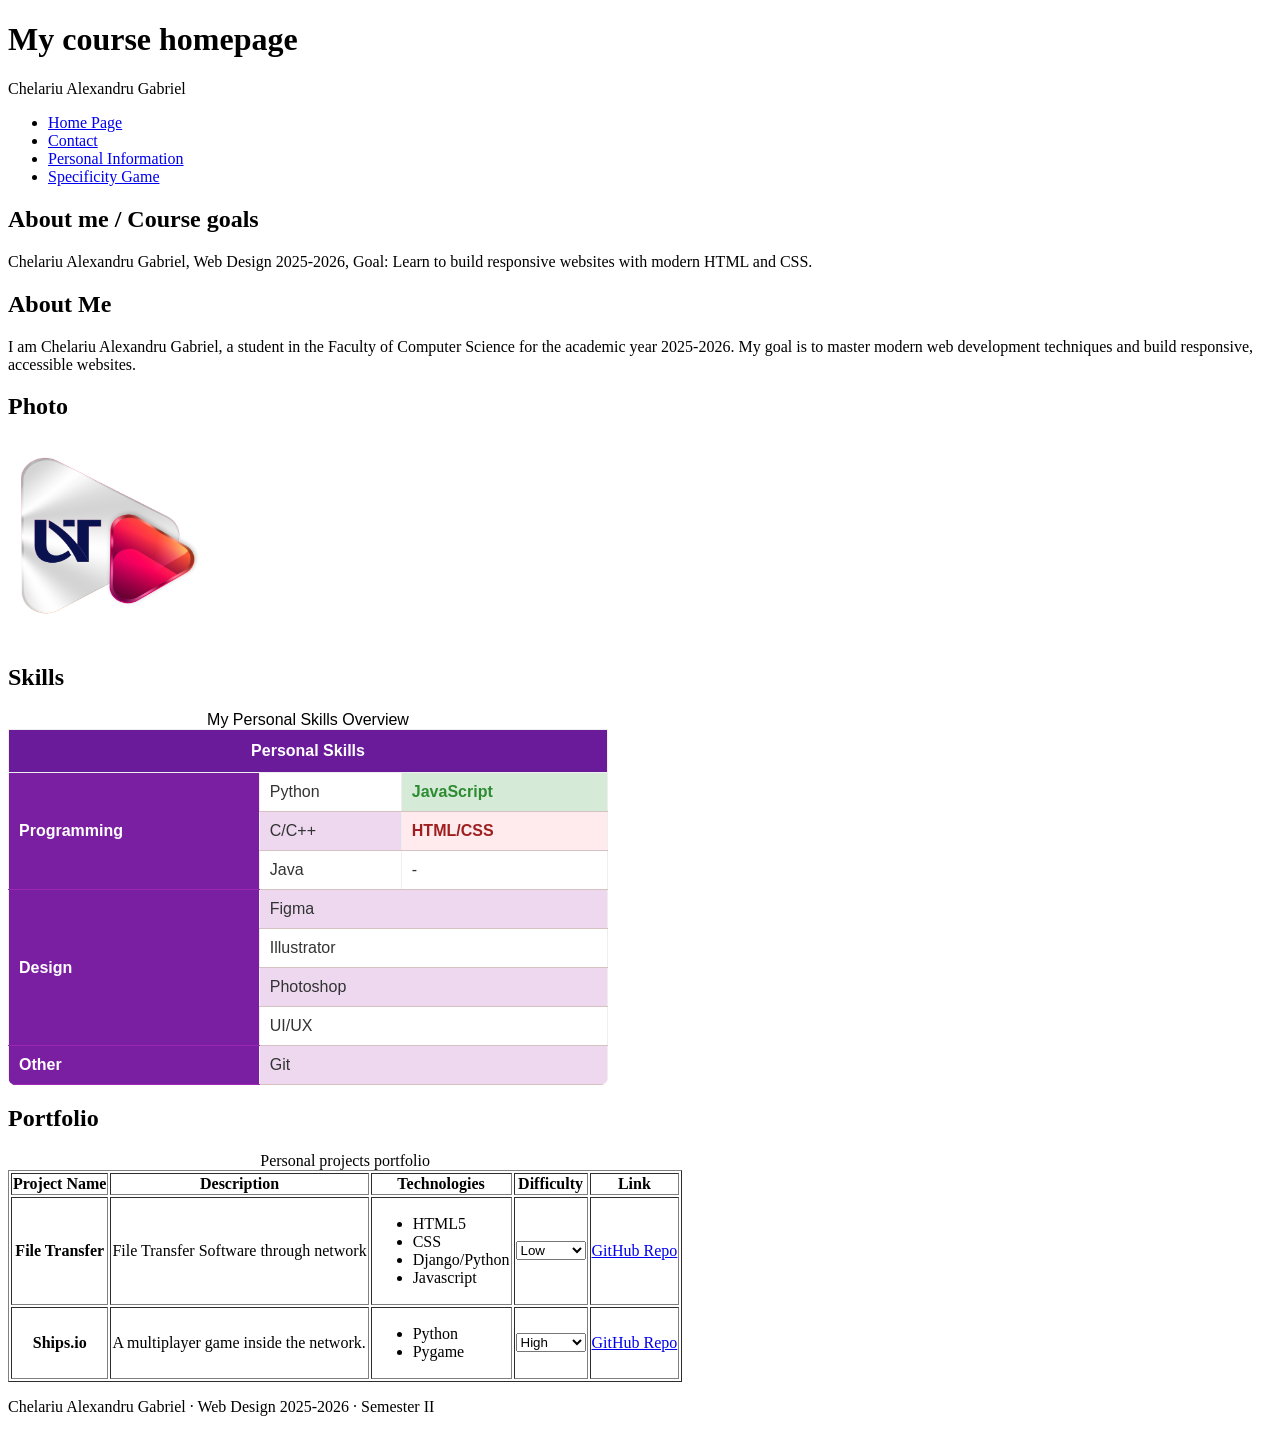
<file: index.html>
<!DOCTYPE html>

<html lang = "en">
    <head>
        <meta charset = "UTF-8">
        <meta name = "viewport" content = "width=device-width">
        <link rel = "stylesheet" href = "index.css">
        <title>My course homepage | Web Design 2025-2026</title>
    </head>

    <body>
        <header>
            <h1>My course homepage</h1>
            <p>Chelariu Alexandru Gabriel</p>
        </header>
        <nav aria-label="Main navigation">
            <ul>
                <li><a href="index.html">Home Page</a></li>
                <li><a href="contact.html">Contact</a></li>
                <li><a href = "card.html"> Personal Information </a></li>
                <li><a href = "specificity.html"> Specificity Game </a></li>
            </ul>
        </nav>

        <main id="main-content">
        
            <section>
                <h2>About me / Course goals</h2>
                <p>Chelariu Alexandru Gabriel, Web Design 2025-2026, Goal: Learn to build responsive websites with modern HTML and CSS.</p>
            </section>
        
            <section>
                <h2>About Me</h2>
                <p>I am Chelariu Alexandru Gabriel, a student in the Faculty of Computer Science for the academic year 2025-2026. My goal is to master modern web development techniques and build responsive, accessible websites.</p>
            </section>
            
            <section>
                <h2>Photo</h2>
                <img src="assets/images/Logo-MediaHub-UVT-FINAL-06.png" alt="UVT Media Hub Logo Image" width="200" height="200">
            </section>

            <section>
                <h2>Skills</h2>
                <table border = "1" class = "skills-table">
                    <caption>My Personal Skills Overview</caption>
                    <thead>
                        <tr>
                            <th scope="col" colspan="3">Personal Skills</th>
                        </tr>
                    </thead>
                    <tbody>
                        <tr>
                            <th scope="row" rowspan="3">Programming</th>
                            <td>Python</td>
                            <td>JavaScript</td>
                        </tr>
                        <tr>
                            <td>C/C++</td>
                            <td>HTML/CSS</td>
                        </tr>
                        <tr>
                            <td>Java</td>
                            <td>-</td>
                        </tr>
                        <tr>
                            <th scope="row" rowspan="4">Design</th>
                            <td colspan="2">Figma</td>
                        </tr>
                        <tr>
                            <td colspan="2">Illustrator</td>
                        </tr>
                        <tr>
                            <td colspan="2">Photoshop</td>
                        </tr>
                        <tr>
                            <td colspan="2">UI/UX</td>
                        </tr>
                        <tr>
                            <th scope="row">Other</th>
                            <td colspan="2">Git</td>
                        </tr>
                    </tbody>
                </table>
            </section>
            
            <section>
                <h2>Portfolio</h2>
                <table border = "1">
                    <caption>Personal projects portfolio</caption>
                    <thead>
                        <tr>
                            <th scope="col">Project Name</th>
                            <th scope="col">Description</th>
                            <th scope="col">Technologies</th>
                            <th scope="col">Difficulty</th>
                            <th scope="col">Link</th>
                        </tr>
                    </thead>
                    <tbody>
                        <tr>
                            <th scope="row">File Transfer</th>
                            <td>File Transfer Software through network</td>
                            <td>
                                <ul>
                                    <li>HTML5</li>
                                    <li>CSS</li>
                                    <li>Django/Python</li>
                                    <li>Javascript</li>
                                </ul>
                            </td>
                            <td>
                                <select aria-label="Difficulty level">
                                    <option value="low" selected>Low</option>
                                    <option value="medium">Medium</option>
                                    <option value="high">High</option>
                                </select>
                            </td>
                            <td><a href="https://github.com/Alexandru6041/File-Transfer">GitHub Repo</a></td>
                        </tr>
                        <tr>
                            <th scope="row">Ships.io</th>
                            <td>A multiplayer game inside the network.</td>
                            <td>
                                <ul>
                                    <li>Python</li>
                                    <li>Pygame</li>
                                </ul>
                            </td>
                            <td>
                                <select aria-label="Difficulty level">
                                    <option value="low">Low</option>
                                    <option value="medium">Medium</option>
                                    <option value="high" selected>High</option>
                                </select>
                            </td>
                            <td><a href="https://github.com/Alexandru6041/Ships.io">GitHub Repo</a></td>
                        </tr>
                    </tbody>
                </table>
            </section>
        
        </main>
        <footer>
            <p>Chelariu Alexandru Gabriel · Web Design 2025-2026 · Semester II</p>
        </footer>
    </body>
</html>
</file>
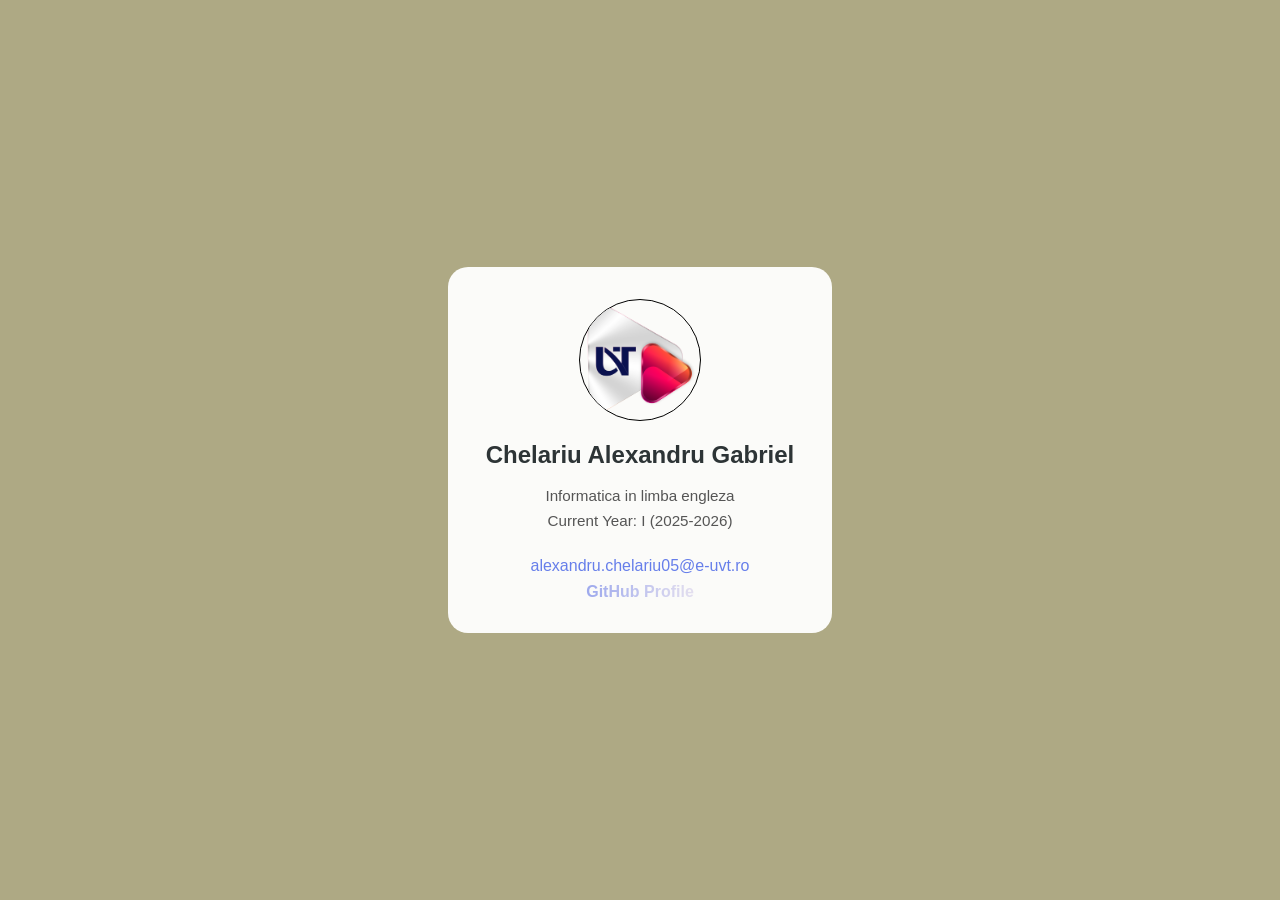
<file: card.html>
<!DOCTYPE html>

<html lang="en">

<head>
    <meta charset="UTF-8">
    <meta name="viewport" content="width=device-width">
    <title>Card | Chelariu Alexandru Gabriel</title>
    <link rel="stylesheet" href="card.css">
</head>

<body id="main">

    <main class="personal-card">
        <img src="assets/images/Logo-MediaHub-UVT-FINAL-06.png" alt="Profile Picture" id="profile-image">

        <h1 class="full-name">Chelariu Alexandru Gabriel</h1>

        <p class="specializare">
            Informatica in limba engleza <br>
            Current Year: I (2025-2026)
        </p>

        <div class="linkuri-utile">
            <a href="mailto:alexandru.chelariu05@e-uvt.ro" id="email-link">alexandru.chelariu05@e-uvt.ro</a>

            <a href="https://github.com/Alexandru6041" id="github-link" target = "blank">GitHub Profile</a>
        </div>
    </main>

</body>

</html>
</file>
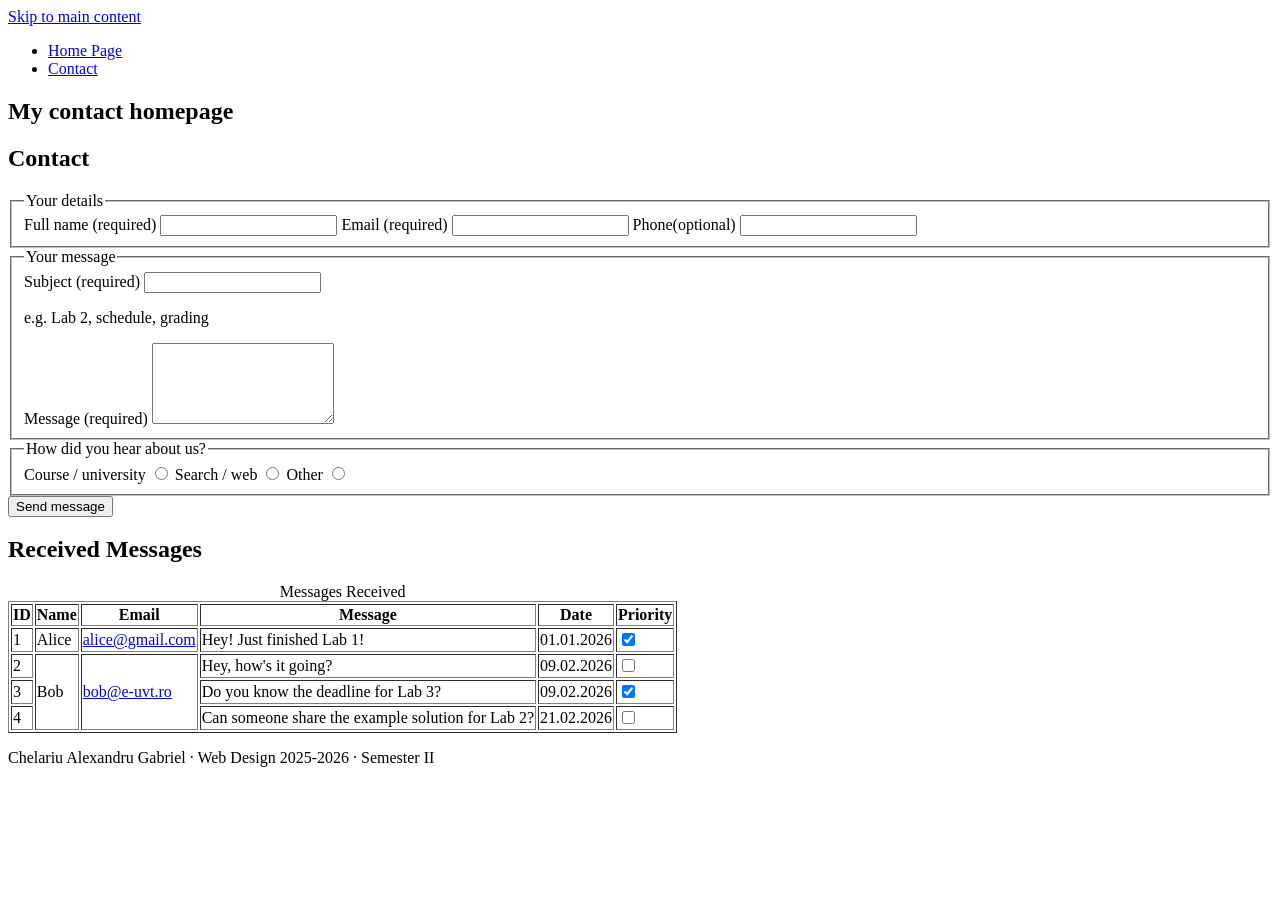
<file: contact.html>
<!DOCTYPE html>

<html lang="en">

<head>
    <meta charset="UTF-8">
    <meta name="viewport" content="width=device-width">
    <title>My course homepage | Web Design 2025-2026</title>
</head>

<body>

    <a href="#main-content" class="skip-link">Skip to main content</a>
    
    
    <main id="main-content">
        <section>
            <nav aria-label="Main navigation">
                <ul>
                    <li><a href="index.html">Home Page</a></li>
                    <li><a href="contact.html">Contact</a></li>
                </ul>
            </nav>
        
            <header>
                <h1>My contact homepage</h1>
            </header>
        </section>

        <h2>Contact</h2>
        
        <div>
            <form method="post" action="#" aria-label="Contact form">
                <fieldset>
                    <legend>Your details</legend>
                    <label for="name">Full name (required)</label>
                    <input type="text" id="name" name="name" required>
                    <label for="email">Email (required)</label>
                    <input type="email" id="email" name="email" required>
                    <label for="phone">Phone(optional)</label>
                    <input type="tel" id="phone" name="phone" pattern="[0-9\s\-+]+" title="Digits, spaces, hyphens, or plus only">
                </fieldset>
                <fieldset>
                    <legend>Your message</legend>
                    <label for="subject">Subject (required)</label>
                    <input type="text" id="subject" name="subject" required aria-describedby="subject-hint">
                    <p id="subject-hint" class="form-hint">e.g. Lab 2, schedule, grading</p>
                    <label for="msg">Message (required)</label>
                    <textarea id="msg" name="message" rows="5" required></textarea>
                </fieldset>

                
                <fieldset>
                    <legend>How did you hear about us?</legend>
                    <label for="hear-course">Course / university</label>
                    <input type="radio" id="hear-course" name="hear" value="course">
                    <label for="hear-search">Search / web</label>
                    <input type="radio" id="hear-search" name="hear" value="search">
                    <label for="hear-other">Other</label>
                    <input type="radio" id="hear-other" name="hear" value="other">
                </fieldset>
                <button type="submit">Send message</button>
            </form>
        </div>

        <section>
            <h2>Received Messages</h2>
            <table border = "1">
                <caption>Messages Received</caption>
                <thead>
                    <tr>
                        <th scope="col">ID</th>
                        <th scope="col">Name</th>
                        <th scope="col">Email</th>
                        <th scope="col">Message</th>
                        <th scope="col">Date</th>
                        <th scope="col">Priority</th>
                    </tr>
                </thead>
                <tbody>
                    <tr>
                        <td>1</td>
                        <td>Alice</td>
                        <td><a href="mailto:alice@gmail.com">alice@gmail.com</a></td>
                        <td>Hey! Just finished Lab 1!</td>
                        <td>01.01.2026</td>
                        <td><input type="checkbox" checked aria-label="High priority"></td>
                    </tr>
                    <tr>
                        <td>2</td>
                        <td rowspan="3">Bob</td>
                        <td rowspan="3"><a href="mailto:bob@e-uvt.ro">bob@e-uvt.ro</a></td>
                        <td>Hey, how's it going?</td>
                        <td>09.02.2026</td>
                        <td><input type="checkbox" aria-label="Normal priority"></td>
                    </tr>
                    <tr>
                        <td>3</td>
                        <td>Do you know the deadline for Lab 3?</td>
                        <td>09.02.2026</td>
                        <td><input type="checkbox" checked aria-label="High priority"></td>
                    </tr>
                    <tr>
                        <td>4</td>
                        <td>Can someone share the example solution for Lab 2?</td>
                        <td>21.02.2026</td>
                        <td><input type="checkbox" aria-label="Normal priority"></td>
                    </tr>
                </tbody>
            </table>
        </section>

    </main>
    
    <footer>
        <p>Chelariu Alexandru Gabriel · Web Design 2025-2026 · Semester II</p>
    </footer>
</body>

</html>
</file>
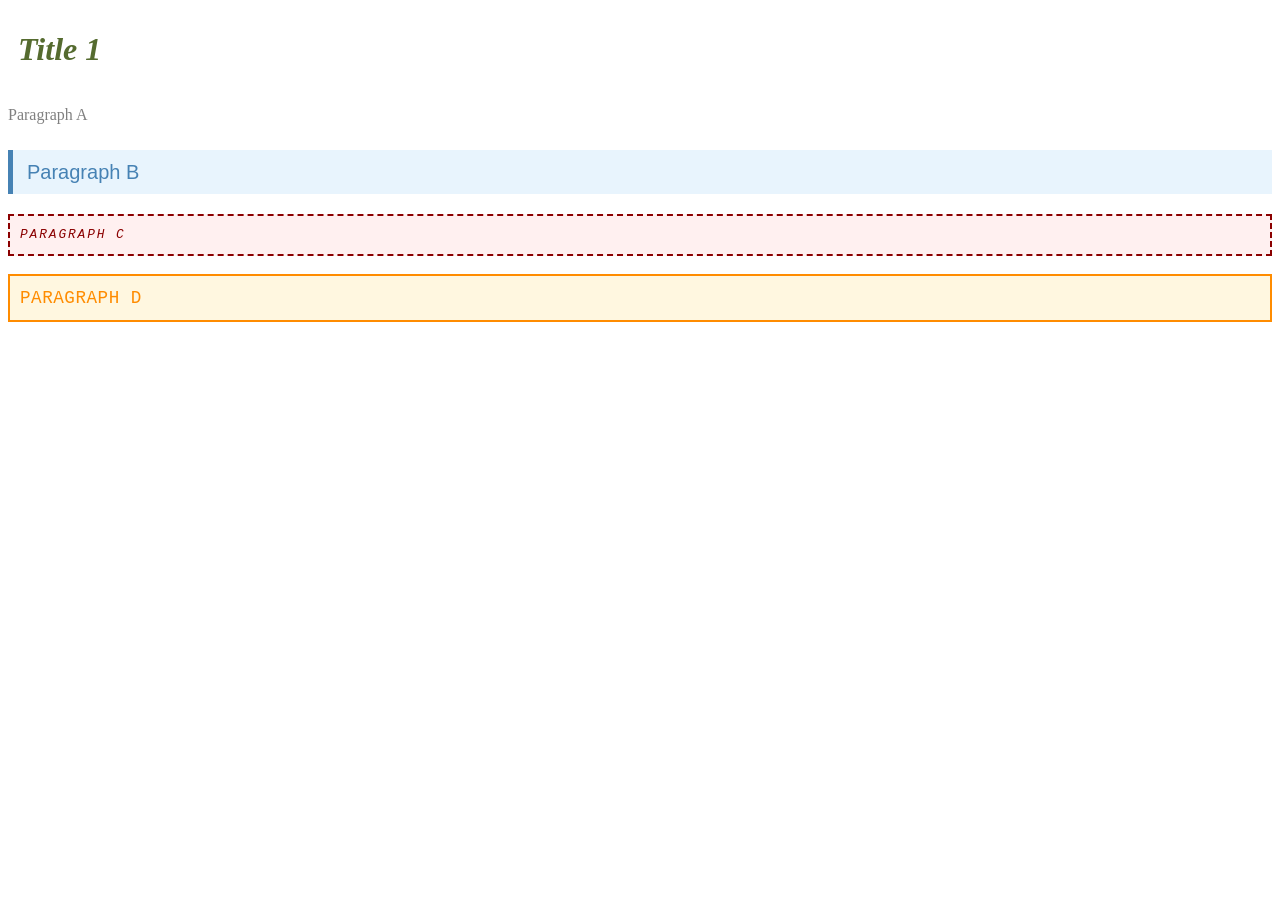
<file: specificity.html>
<!DOCTYPE html>
<html lang="en">

<head>
    <meta charset="UTF-8">
    
    <link rel = "stylesheet" href = "style.css">

    <title>Specificity Game</title>
    <style>
        h1 {
            color: darkolivegreen;
        }

        p {
            color: gray;
            font-size: 1rem;
            font-family: Georgia, serif;
            line-height: 1.4;
            padding: 4px 0;
        }

        .info {
            color: steelblue;
            font-size: 1.25rem;
            background-color: #e8f4fd;
            padding: 8px 14px;
            border-left: 5px solid steelblue;
            font-family: Arial, sans-serif;
        }

        #warning {
            color: darkred;
            font-size: 0.8rem;
            font-style: italic;
            text-transform: uppercase;
            letter-spacing: 0.15em;
            border: 2px dashed darkred;
            padding: 10px;
            background-color: #fff0f0;
            font-family: 'Courier New', monospace;
        }

        #warning.info {
            color: darkorange;
            background-color: #fff7e0;
            border: 2px solid darkorange;
            font-size: 1.1rem;
            font-style: normal;
            letter-spacing: 0.03em;
        }
    </style>
</head>

<body>
    <h1>Title 1</h1>
    
    <p>Paragraph A</p>

    <p class="info">Paragraph B</p>

    <p id="warning">Paragraph C</p>

    <p class="info" id="warning">Paragraph D</p>

</body>

</html>
</file>
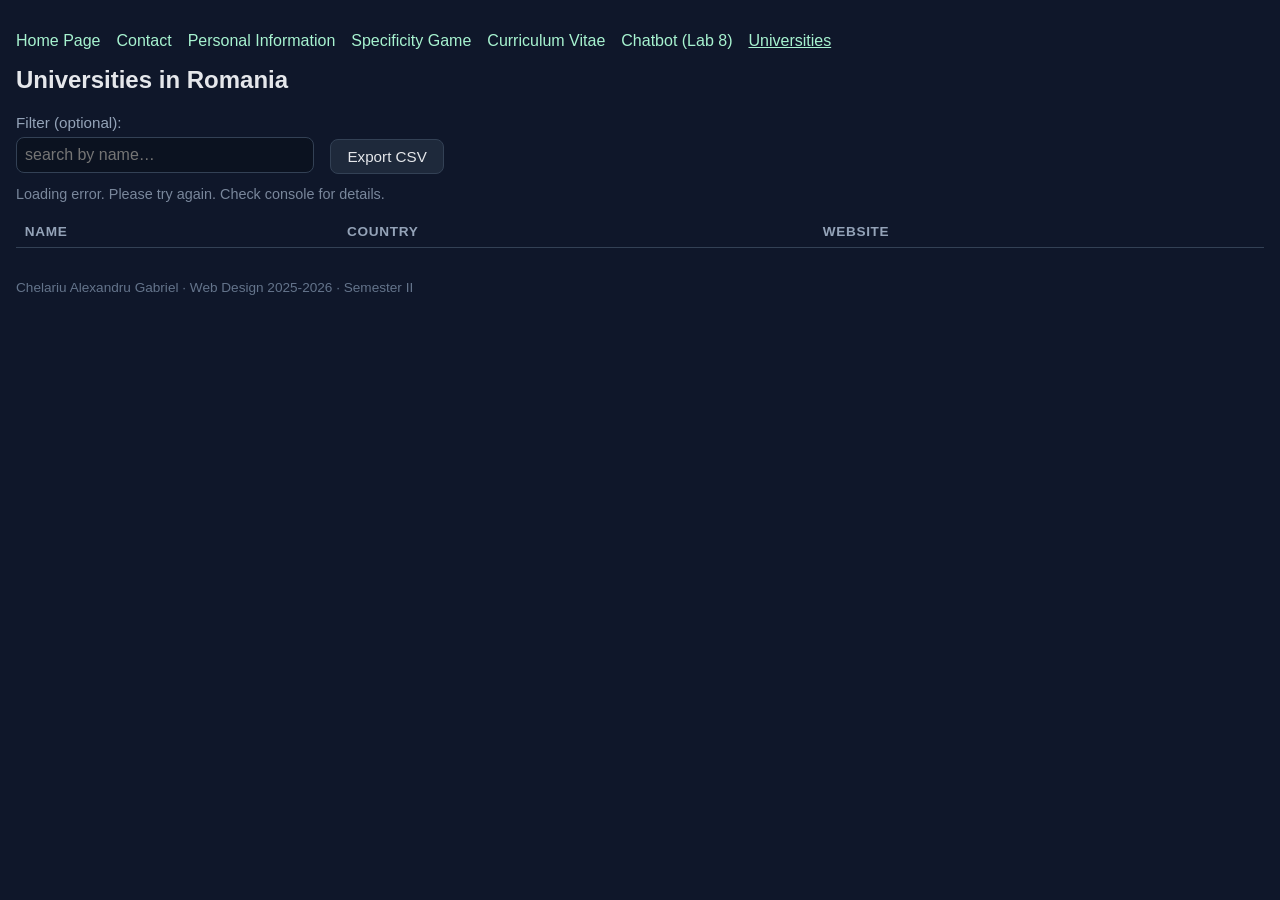
<file: html/universities.html>
<!DOCTYPE html>

<html lang="en">

<head>
    <meta charset="UTF-8">
    <meta name="viewport" content="width=device-width">
    <title>Universities in Romania | Web Design 2025-2026</title>
    <link rel="stylesheet" href="../style/universities.css">
</head>

<body>

    <a href="#main-content" class="skip-link">Skip to main content</a>

    <main id="main-content">
        <section>
            <nav aria-label="Main navigation">
                <ul>
                    <li><a href="index.html">Home Page</a></li>
                    <li><a href="contact.html">Contact</a></li>
                    <li><a href="card.html">Personal Information</a></li>
                    <li><a href="specificity.html">Specificity Game</a></li>
                    <li><a href="cv.html">Curriculum Vitae</a></li>
                    <li><a href="chatbot.html">Chatbot (Lab 8)</a></li>
                    <li><a href="universities.html" aria-current="page">Universities</a></li>
                </ul>
            </nav>

            <header>
                <h1>Universities in Romania</h1>
            </header>
        </section>

        <div>
            <label for="q">Filter (optional):</label>
            <input id="q" placeholder="search by name…" />

            <button id="exportCsv">Export CSV</button>

            <div id="status" class="status"></div>

            <table>
                <thead>
                    <tr>
                        <th>Name</th>
                        <th>Country</th>
                        <th>Website</th>
                    </tr>
                </thead>
                <tbody id="tbody"></tbody>
            </table>
        </div>

    </main>

    <footer>
        <p>Chelariu Alexandru Gabriel · Web Design 2025-2026 · Semester II</p>
    </footer>

    <script src="../javascript/universities.js"></script>
</body>

</html>
</file>
<file: index.css>
#main-content section:nth-of-type(4) table {
    border-collapse: collapse;
    width: 100%;
    max-width: 600px;
    font-family: Arial, sans-serif;
    border: none;
}

#main-content section:nth-of-type(4) thead th {
    background-color: #6a1b9a;
    color: white;
    padding: 12px;
}

#main-content section:nth-of-type(4) tbody th {
    background-color: #7b1fa2;
    color: white;
    padding: 10px;
    text-align: left;
    border-bottom: 1px solid #9c27b0;
}

#main-content section:nth-of-type(4) tbody tr:nth-child(even) {
    background-color: #edd8f0;
}

#main-content section:nth-of-type(4) td {
    padding: 10px;
    border-bottom: 1px solid #d6c2c2;
    color: #333;
}

#main-content section:nth-of-type(4) tr:nth-child(1) td:nth-child(3) {
    background-color: #d5ebd7;
    color: #2d8b32;
    font-weight: bold;
}

#main-content section:nth-of-type(4) tr:nth-child(2) td:nth-child(2) {
    background-color: #ffebee;
    color: #9f1f1f;
    font-weight: bold;
}

.skills-table {
    border-radius: 8px;
    overflow: hidden;
}
</file>
<file: card.css>
body {
    background: #aea984;
    display: flex;
    justify-content: center;
    align-items: center;
    height: 100vh;
    margin: 0;
    font-family:Tahoma, sans-serif;
}

main {
    text-align: center;
}

.personal-card {
    background: rgba(255, 255, 255, 0.95);
    padding: 2rem;
    border-radius: 20px;
    width: 320px;
}

.full-name {
    color: #2d3436;
    margin: 1rem 0 0.5rem 0;
    font-size: 1.5rem;
}

.specializare {
    color: #555;
    font-size: 0.95rem;
    line-height: 1.6;
    margin-bottom: 1.5rem;
}

#profile-image {
    width: 120px;
    height: 120px;
    border-radius: 50%;
    object-fit: cover;
    border: 1px solid;
}

#email-link {
    display: block;
    color: #667eea;
    text-decoration: none;
    margin-bottom: 8px;
}

#github-link {
    display: block;
    margin: auto;
    font-weight: bold;
    background: linear-gradient(to right, #5974eb 0%, #eae4ef 70%);

    -webkit-background-clip: text;
    background-clip: text;

    color: transparent;
    text-decoration: none;
}
</file>
<file: style.css>
h1 {
    color: darkblue;
    font-style: italic;
    padding: 10px;
}
</file>
<file: style/universities.css>
body {
    margin: 0;
    padding: 16px;
    background: #0f172a;
    color: #e5e7eb;
    font-family: sans-serif;
}

a {
    color: #a7f3d0;
}

nav ul {
    list-style: none;
    padding: 0;
    display: flex;
    gap: 1rem;
    flex-wrap: wrap;
}

nav ul li a {
    color: #a7f3d0;
    text-decoration: none;
}

nav ul li a:hover,
nav ul li a[aria-current="page"] {
    text-decoration: underline;
}

h1 {
    margin-top: 1rem;
}

label {
    display: block;
    margin-bottom: .4rem;
    font-size: .95rem;
    color: #94a3b8;
}

input {
    padding: .5rem;
    border-radius: .5rem;
    border: 1px solid #334155;
    background: #0b1220;
    color: #e5e7eb;
    font-size: 1rem;
    width: 280px;
    max-width: 100%;
}

button#exportCsv {
    margin-left: .75rem;
    padding: .5rem 1rem;
    border-radius: .5rem;
    border: 1px solid #334155;
    background: #1e293b;
    color: #e5e7eb;
    font-size: .95rem;
    cursor: pointer;
    vertical-align: middle;
}

button#exportCsv:hover {
    background: #334155;
}

.status {
    opacity: .8;
    margin: .75rem 0;
    font-size: .9rem;
    color: #94a3b8;
    min-height: 1.2em;
}

table {
    width: 100%;
    border-collapse: collapse;
    margin-top: 8px;
    background: #1e293b;
}

th,
td {
    padding: .55rem;
    border-bottom: 1px solid #334155;
    text-align: left;
    vertical-align: top;
}

th {
    background: #0f172a;
    color: #94a3b8;
    font-size: .85rem;
    text-transform: uppercase;
    letter-spacing: .05em;
}

td a {
    color: #a7f3d0;
    text-decoration: none;
}

td a:hover {
    text-decoration: underline;
}

footer {
    margin-top: 2rem;
    font-size: .85rem;
    color: #64748b;
}

.skip-link {
    position: absolute;
    left: -9999px;
}

.skip-link:focus {
    left: 1rem;
    top: 1rem;
    background: #1e293b;
    padding: .5rem 1rem;
    border-radius: .5rem;
    z-index: 999;
}
</file>
